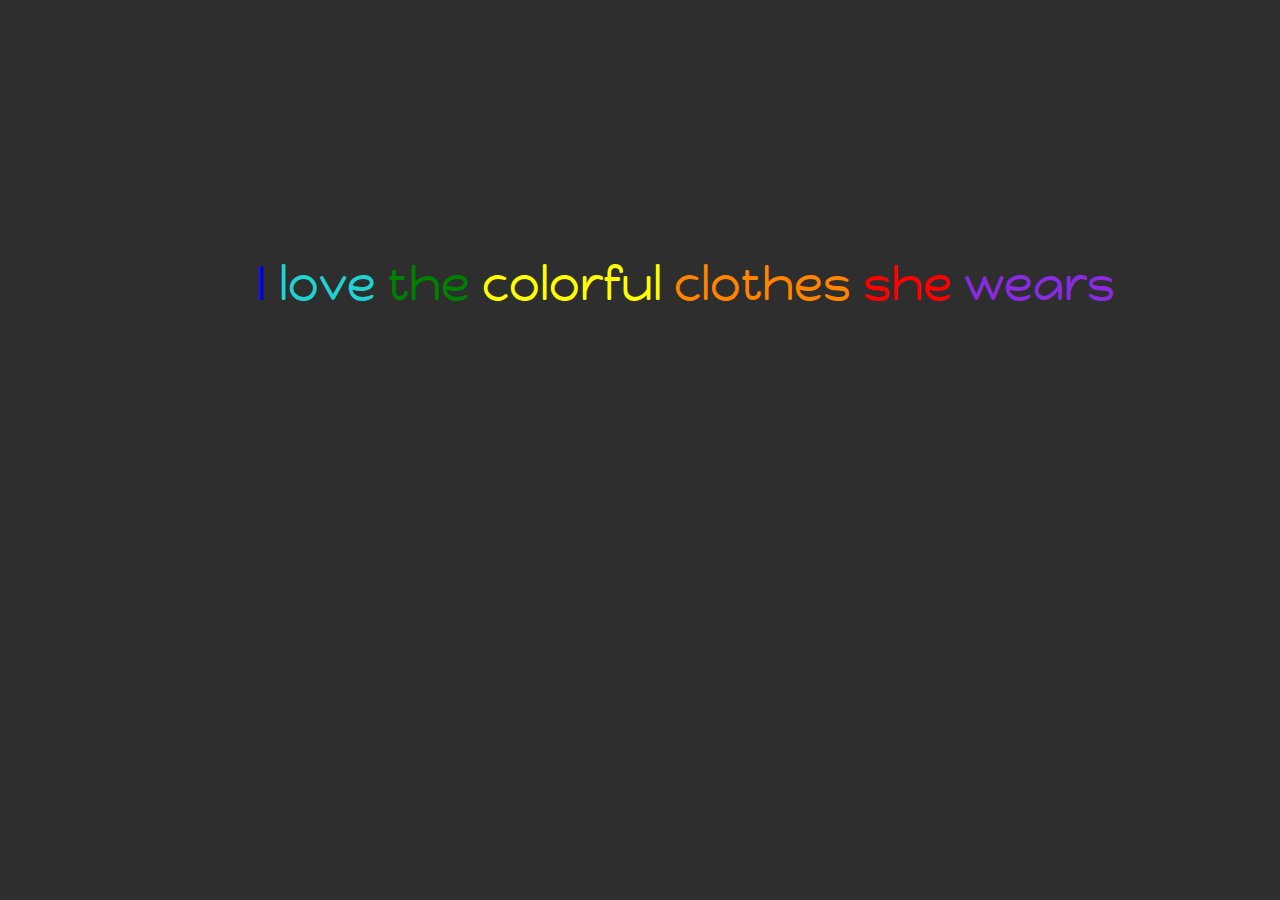
<file: index.html>
<!DOCTYPE html>
<html lang="en">
<head>
    <meta charset="UTF-8">
    <meta name="viewport" content="width=device-width, initial-scale=1.0">
    <link rel="stylesheet" href="normalize.css">
    <link rel="stylesheet" href="./styles.css">
    <link rel="preconnect" href="https://fonts.gstatic.com"> 
    <link href="https://fonts.googleapis.com/css2?family=Happy+Monkey&display=swap" rel="stylesheet">
    <title>Good Vibrations</title>
</head>
<body class="index">
    <div class="rotate-hor-center">
        <nobr>
            <a href="pageone.html" class="top">I </a> 
            <a href="pageone.html" class="orange">love </a>
            <a href="pageone.html" class="green">the </a>
            <a href="pageone.html" class="yellow">colorful </a>
            <a href="pageone.html" class="ochre">clothes </a>
            <a href="pageone.html" class="red">she </a>
            <a href="pageone.html" class="blue">wears</a>
        </nobr>
    </div>
</body>
</html>
</file>
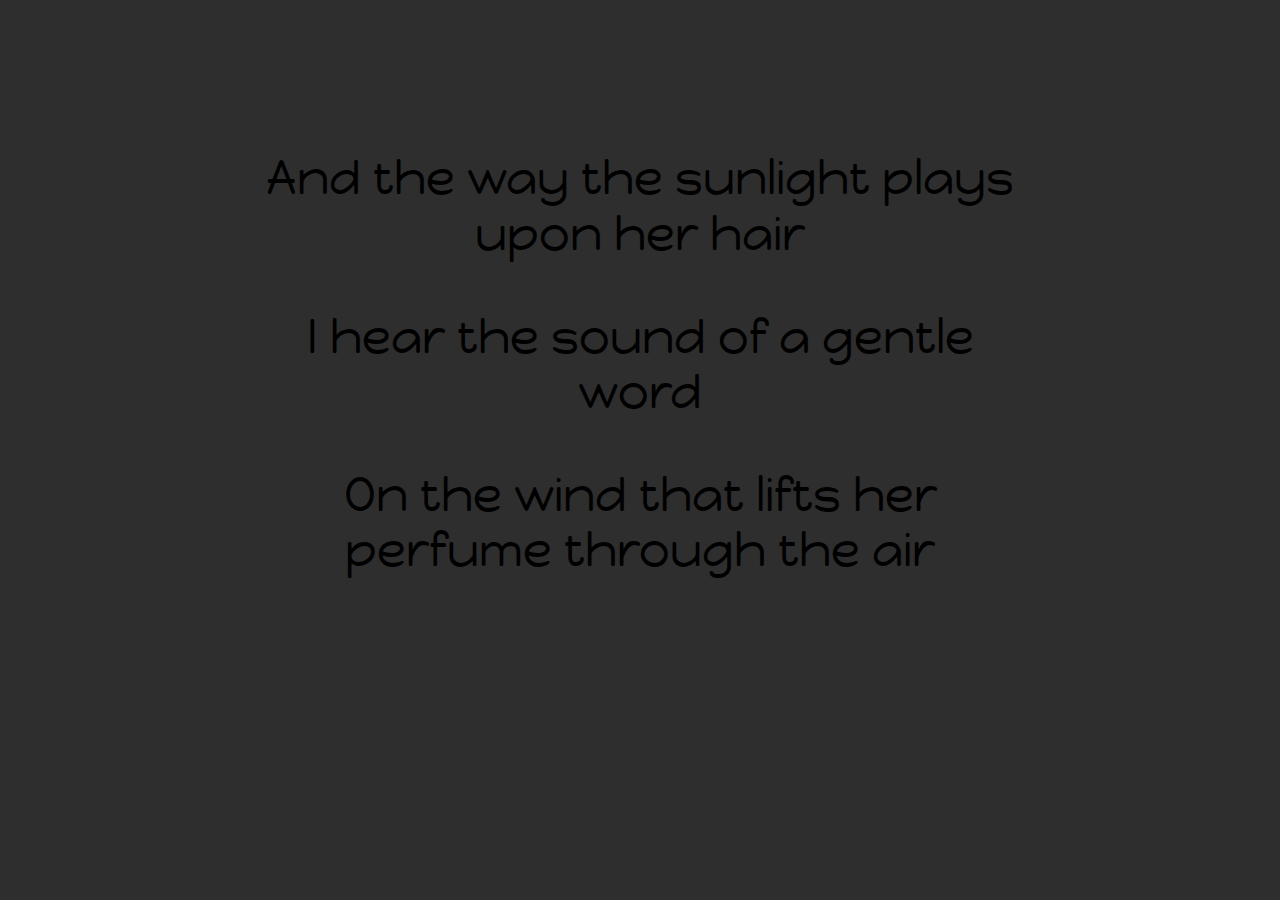
<file: pageone.html>
<!DOCTYPE html>
<html lang="en">
<head>
    <meta charset="UTF-8">
    <meta name="viewport" content="width=device-width, initial-scale=1.0">
    <link rel="stylesheet" href="normalize.css">
    <link rel="stylesheet" href="./styles.css">
    <link rel="preconnect" href="https://fonts.gstatic.com"> 
    <link href="https://fonts.googleapis.com/css2?family=Happy+Monkey&display=swap" rel="stylesheet">
    <title>Good Vibrations</title>
</head>
<body class="pageone">
    <div>
        <a href="pagetwo.html">
            <p class="text-pop-up-top">
                And the way the sunlight plays upon her hair
            </p>
            <p class="tracking-in-expand">
                I hear the sound of a gentle word
            </p>
            <p class="text-blur-out">
                On the wind that lifts her perfume through the air
            </p>
        </a>
    </div>
</body>
</html>
</file>
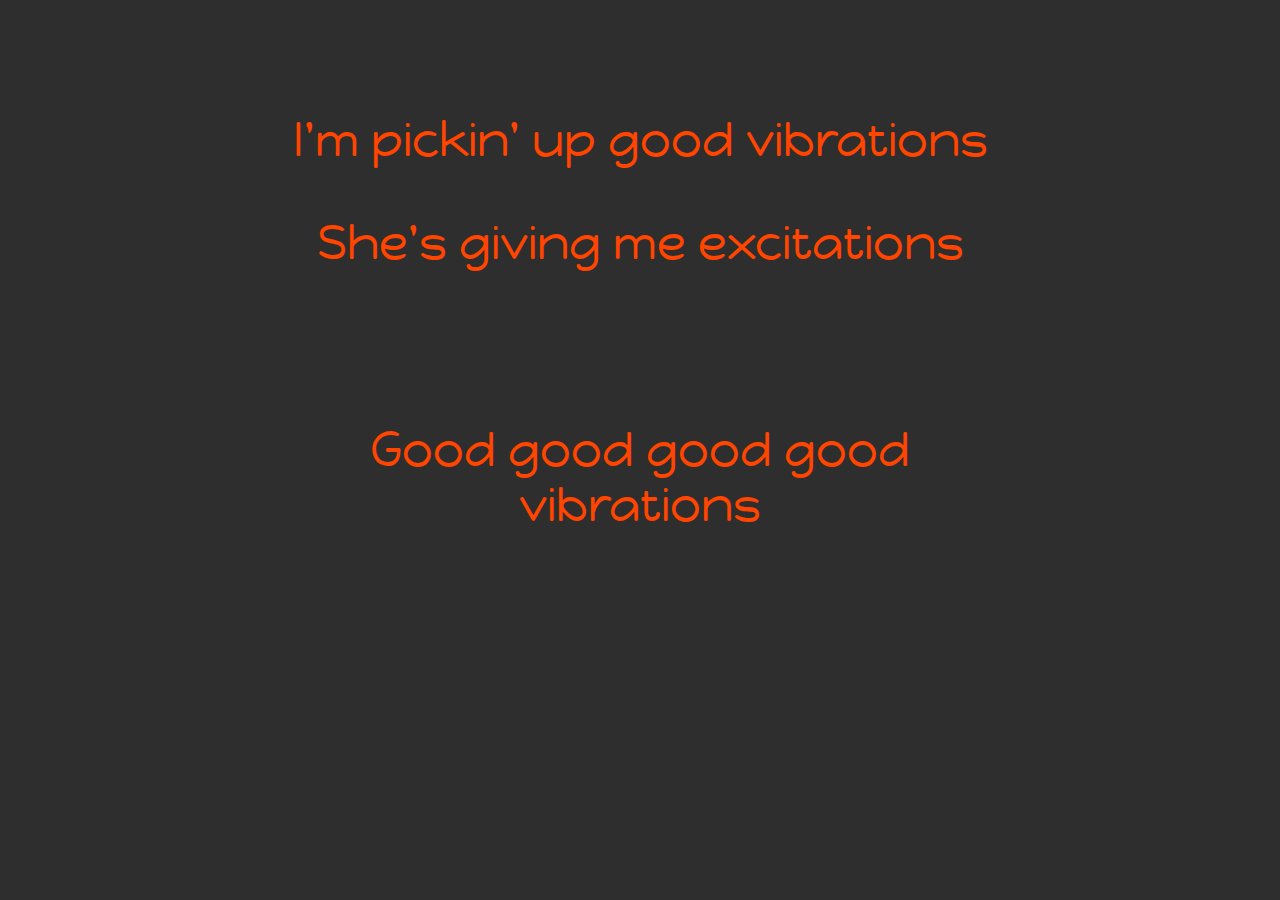
<file: pagetwo.html>
<!DOCTYPE html>
<html lang="en">
<head>
    <meta charset="UTF-8">
    <meta name="viewport" content="width=device-width, initial-scale=1.0">
    <link rel="stylesheet" href="normalize.css">
    <link rel="stylesheet" href="./styles.css">
    <link rel="preconnect" href="https://fonts.gstatic.com"> 
    <link href="https://fonts.googleapis.com/css2?family=Happy+Monkey&display=swap" rel="stylesheet">
    <title>Good Vibrations</title>
</head>
<body class="pagetwo">
    <div>
        <a href="index.html">
            <p class="jello-horizontal">
                I'm pickin' up good vibrations 
            </p>
            <p class="ping">
                She's giving me excitations
            </p>
            <br>
            <p class="heartbeat">
                Good good good good vibrations
            </p>
        </a>
    </div>
</body>
</html>
</file>
<file: styles.css>
html {
    background-color: rgb(46, 46, 46);
}
body {
    margin: auto;
    width: 60%;
    padding: 20%;
    text-align: center;
}
a {
    font-size: 3rem;
    font-family: 'Happy Monkey', cursive;
    text-decoration: none;
}
.top {
    color: blue;
}
.orange {
    color: rgb(32, 211, 211);
}
.green {
    color: green;
}
.yellow {
    color: yellow;
}
.ochre {
    color: rgb(255, 132, 0);
}
.red {
    color: red;
}
.blue {
    color: blueviolet;
}

.rotate-hor-center {
	-webkit-animation: rotate-hor-center 0.5s cubic-bezier(0.455, 0.030, 0.515, 0.955) both;
	        animation: rotate-hor-center 0.5s cubic-bezier(0.455, 0.030, 0.515, 0.955) both;
}
/* ----------------------------------------------
 * Generated by Animista on 2021-2-19 15:56:36
 * Licensed under FreeBSD License.
 * See http://animista.net/license for more info. 
 * w: http://animista.net, t: @cssanimista
 * ---------------------------------------------- */

/**
 * ----------------------------------------
 * animation rotate-hor-center
 * ----------------------------------------
 */
 @-webkit-keyframes rotate-hor-center {
    0% {
      -webkit-transform: rotateX(0);
              transform: rotateX(0);
    }
    100% {
      -webkit-transform: rotateX(-360deg);
              transform: rotateX(-360deg);
    }
  }
  @keyframes rotate-hor-center {
    0% {
      -webkit-transform: rotateX(0);
              transform: rotateX(0);
    }
    100% {
      -webkit-transform: rotateX(-360deg);
              transform: rotateX(-360deg);
    }
  }
.pageone {
    padding: 8%;
}
.pageone a {
    color: black;
}
.text-pop-up-top:hover {
    color: yellow;
	-webkit-animation: text-pop-up-top 0.5s cubic-bezier(0.250, 0.460, 0.450, 0.940) both;
	        animation: text-pop-up-top 0.5s cubic-bezier(0.250, 0.460, 0.450, 0.940) both;
}
/* ----------------------------------------------
 * Generated by Animista on 2021-2-19 16:15:46
 * Licensed under FreeBSD License.
 * See http://animista.net/license for more info. 
 * w: http://animista.net, t: @cssanimista
 * ---------------------------------------------- */

/**
 * ----------------------------------------
 * animation text-pop-up-top
 * ----------------------------------------
 */
 @-webkit-keyframes text-pop-up-top {
    0% {
      -webkit-transform: translateY(0);
              transform: translateY(0);
      -webkit-transform-origin: 50% 50%;
              transform-origin: 50% 50%;
      text-shadow: none;
    }
    100% {
      -webkit-transform: translateY(-50px);
              transform: translateY(-50px);
      -webkit-transform-origin: 50% 50%;
              transform-origin: 50% 50%;
      text-shadow: 0 1px 0 #cccccc, 0 2px 0 #cccccc, 0 3px 0 #cccccc, 0 4px 0 #cccccc, 0 5px 0 #cccccc, 0 6px 0 #cccccc, 0 7px 0 #cccccc, 0 8px 0 #cccccc, 0 9px 0 #cccccc, 0 50px 30px rgba(0, 0, 0, 0.3);
    }
  }
  @keyframes text-pop-up-top {
    0% {
      -webkit-transform: translateY(0);
              transform: translateY(0);
      -webkit-transform-origin: 50% 50%;
              transform-origin: 50% 50%;
      text-shadow: none;
    }
    100% {
      -webkit-transform: translateY(-50px);
              transform: translateY(-50px);
      -webkit-transform-origin: 50% 50%;
              transform-origin: 50% 50%;
      text-shadow: 0 1px 0 #cccccc, 0 2px 0 #cccccc, 0 3px 0 #cccccc, 0 4px 0 #cccccc, 0 5px 0 #cccccc, 0 6px 0 #cccccc, 0 7px 0 #cccccc, 0 8px 0 #cccccc, 0 9px 0 #cccccc, 0 50px 30px rgba(0, 0, 0, 0.3);
    }
  }
.tracking-in-expand:hover {
    color: lightpink;
	-webkit-animation: tracking-in-expand 4s cubic-bezier(0.215, 0.610, 0.355, 1.000) both;
	        animation: tracking-in-expand 4s cubic-bezier(0.215, 0.610, 0.355, 1.000) both;
}
/* ----------------------------------------------
 * Generated by Animista on 2021-2-19 16:19:3
 * Licensed under FreeBSD License.
 * See http://animista.net/license for more info. 
 * w: http://animista.net, t: @cssanimista
 * ---------------------------------------------- */

/**
 * ----------------------------------------
 * animation tracking-in-expand
 * ----------------------------------------
 */
 @-webkit-keyframes tracking-in-expand {
    0% {
      letter-spacing: -0.5em;
      opacity: 0;
    }
    40% {
      opacity: 0.6;
    }
    100% {
      opacity: 1;
    }
  }
  @keyframes tracking-in-expand {
    0% {
      letter-spacing: -0.5em;
      opacity: 0;
    }
    40% {
      opacity: 0.6;
    }
    100% {
      opacity: 1;
    }
  }
  
.text-blur-out:hover {
   color: blueviolet;
	-webkit-animation: text-blur-out 1.2s cubic-bezier(0.550, 0.085, 0.680, 0.530) both;
	        animation: text-blur-out 1.2s cubic-bezier(0.550, 0.085, 0.680, 0.530) both;
}  
/* ----------------------------------------------
 * Generated by Animista on 2021-2-19 16:13:58
 * Licensed under FreeBSD License.
 * See http://animista.net/license for more info. 
 * w: http://animista.net, t: @cssanimista
 * ---------------------------------------------- */

/**
 * ----------------------------------------
 * animation text-blur-out
 * ----------------------------------------
 */
 @-webkit-keyframes text-blur-out {
    0% {
      -webkit-filter: blur(0.01);
              filter: blur(0.01);
    }
    100% {
      -webkit-filter: blur(12px) opacity(0%);
              filter: blur(12px) opacity(0%);
    }
  }
  @keyframes text-blur-out {
    0% {
      -webkit-filter: blur(0.01);
              filter: blur(0.01);
    }
    100% {
      -webkit-filter: blur(12px) opacity(0%);
              filter: blur(12px) opacity(0%);
    }
  }
.pagetwo {
    padding: 5%;
}
.pagetwo a {
    color: orangered;
}
.jello-horizontal {
	-webkit-animation: jello-horizontal 0.9s 4 both;
	        animation: jello-horizontal 0.9s 4 both;
}
/* ----------------------------------------------
 * Generated by Animista on 2021-2-19 16:29:12
 * Licensed under FreeBSD License.
 * See http://animista.net/license for more info. 
 * w: http://animista.net, t: @cssanimista
 * ---------------------------------------------- */

/**
 * ----------------------------------------
 * animation jello-horizontal
 * ----------------------------------------
 */
 @-webkit-keyframes jello-horizontal {
    0% {
      -webkit-transform: scale3d(1, 1, 1);
              transform: scale3d(1, 1, 1);
    }
    30% {
      -webkit-transform: scale3d(1.25, 0.75, 1);
              transform: scale3d(1.25, 0.75, 1);
    }
    40% {
      -webkit-transform: scale3d(0.75, 1.25, 1);
              transform: scale3d(0.75, 1.25, 1);
    }
    50% {
      -webkit-transform: scale3d(1.15, 0.85, 1);
              transform: scale3d(1.15, 0.85, 1);
    }
    65% {
      -webkit-transform: scale3d(0.95, 1.05, 1);
              transform: scale3d(0.95, 1.05, 1);
    }
    75% {
      -webkit-transform: scale3d(1.05, 0.95, 1);
              transform: scale3d(1.05, 0.95, 1);
    }
    100% {
      -webkit-transform: scale3d(1, 1, 1);
              transform: scale3d(1, 1, 1);
    }
  }
  @keyframes jello-horizontal {
    0% {
      -webkit-transform: scale3d(1, 1, 1);
              transform: scale3d(1, 1, 1);
    }
    30% {
      -webkit-transform: scale3d(1.25, 0.75, 1);
              transform: scale3d(1.25, 0.75, 1);
    }
    40% {
      -webkit-transform: scale3d(0.75, 1.25, 1);
              transform: scale3d(0.75, 1.25, 1);
    }
    50% {
      -webkit-transform: scale3d(1.15, 0.85, 1);
              transform: scale3d(1.15, 0.85, 1);
    }
    65% {
      -webkit-transform: scale3d(0.95, 1.05, 1);
              transform: scale3d(0.95, 1.05, 1);
    }
    75% {
      -webkit-transform: scale3d(1.05, 0.95, 1);
              transform: scale3d(1.05, 0.95, 1);
    }
    100% {
      -webkit-transform: scale3d(1, 1, 1);
              transform: scale3d(1, 1, 1);
    }
  }
.ping:hover {
	-webkit-animation: ping 0.8s ease-in-out infinite both;
	        animation: ping 0.8s ease-in-out infinite both;
}
/* ----------------------------------------------
 * Generated by Animista on 2021-2-19 16:31:28
 * Licensed under FreeBSD License.
 * See http://animista.net/license for more info. 
 * w: http://animista.net, t: @cssanimista
 * ---------------------------------------------- */

/**
 * ----------------------------------------
 * animation ping
 * ----------------------------------------
 */
 @-webkit-keyframes ping {
    0% {
      -webkit-transform: scale(0.2);
              transform: scale(0.2);
      opacity: 0.8;
    }
    80% {
      -webkit-transform: scale(1.2);
              transform: scale(1.2);
      opacity: 0;
    }
    100% {
      -webkit-transform: scale(2.2);
              transform: scale(2.2);
      opacity: 0;
    }
  }
  @keyframes ping {
    0% {
      -webkit-transform: scale(0.2);
              transform: scale(0.2);
      opacity: 0.8;
    }
    80% {
      -webkit-transform: scale(1.2);
              transform: scale(1.2);
      opacity: 0;
    }
    100% {
      -webkit-transform: scale(2.2);
              transform: scale(2.2);
      opacity: 0;
    }
  }
  
.heartbeat {
	-webkit-animation: heartbeat 1.5s ease-in-out infinite both;
	        animation: heartbeat 1.5s ease-in-out infinite both;
}
/* ----------------------------------------------
 * Generated by Animista on 2021-2-19 16:30:23
 * Licensed under FreeBSD License.
 * See http://animista.net/license for more info. 
 * w: http://animista.net, t: @cssanimista
 * ---------------------------------------------- */

/**
 * ----------------------------------------
 * animation heartbeat
 * ----------------------------------------
 */
 @-webkit-keyframes heartbeat {
    from {
      -webkit-transform: scale(1);
              transform: scale(1);
      -webkit-transform-origin: center center;
              transform-origin: center center;
      -webkit-animation-timing-function: ease-out;
              animation-timing-function: ease-out;
    }
    10% {
      -webkit-transform: scale(0.91);
              transform: scale(0.91);
      -webkit-animation-timing-function: ease-in;
              animation-timing-function: ease-in;
    }
    17% {
      -webkit-transform: scale(0.98);
              transform: scale(0.98);
      -webkit-animation-timing-function: ease-out;
              animation-timing-function: ease-out;
    }
    33% {
      -webkit-transform: scale(0.87);
              transform: scale(0.87);
      -webkit-animation-timing-function: ease-in;
              animation-timing-function: ease-in;
    }
    45% {
      -webkit-transform: scale(1);
              transform: scale(1);
      -webkit-animation-timing-function: ease-out;
              animation-timing-function: ease-out;
    }
  }
  @keyframes heartbeat {
    from {
      -webkit-transform: scale(1);
              transform: scale(1);
      -webkit-transform-origin: center center;
              transform-origin: center center;
      -webkit-animation-timing-function: ease-out;
              animation-timing-function: ease-out;
    }
    10% {
      -webkit-transform: scale(0.91);
              transform: scale(0.91);
      -webkit-animation-timing-function: ease-in;
              animation-timing-function: ease-in;
    }
    17% {
      -webkit-transform: scale(0.98);
              transform: scale(0.98);
      -webkit-animation-timing-function: ease-out;
              animation-timing-function: ease-out;
    }
    33% {
      -webkit-transform: scale(0.87);
              transform: scale(0.87);
      -webkit-animation-timing-function: ease-in;
              animation-timing-function: ease-in;
    }
    45% {
      -webkit-transform: scale(1);
              transform: scale(1);
      -webkit-animation-timing-function: ease-out;
              animation-timing-function: ease-out;
    }
  }
</file>
